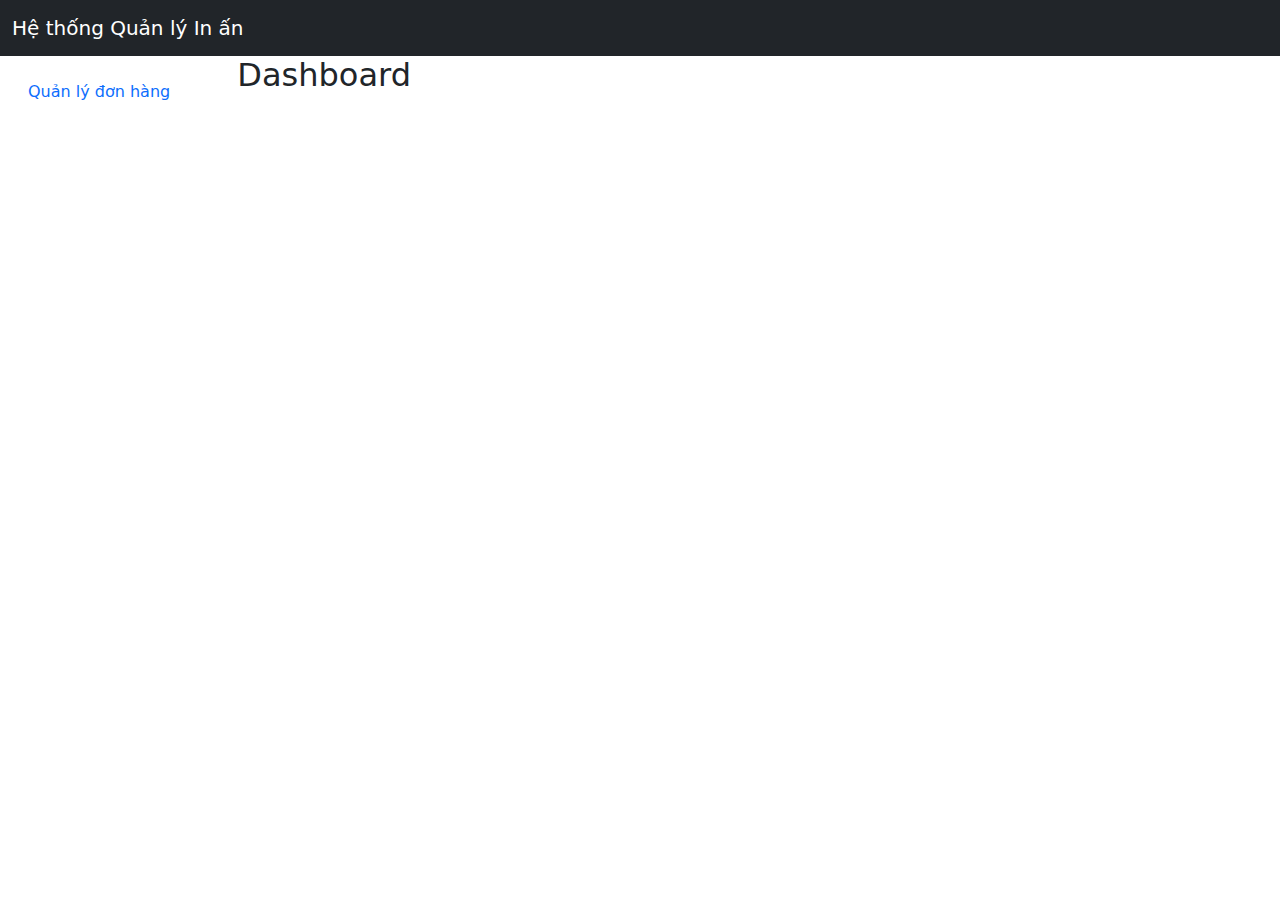
<file: sellel.html>
<!DOCTYPE html>
<html lang="vi">
<head>
    <meta charset="UTF-8">
    <meta name="viewport" content="width=device-width, initial-scale=1.0">
    <title>Hệ thống Quản lý In Ấn</title>
    <link href="https://cdn.jsdelivr.net/npm/bootstrap@5.3.0-alpha1/dist/css/bootstrap.min.css" rel="stylesheet">
</head>
<body>
    <nav class="navbar navbar-expand-lg navbar-dark bg-dark">
        <div class="container-fluid">
            <a class="navbar-brand" href="#">Hệ thống Quản lý In ấn</a>
        </div>
    </nav>

    <div class="container-fluid">
        <div class="row">
            <div class="col-md-3 col-lg-2 d-md-block sidebar collapse">
                <div class="position-sticky pt-3">
                    <ul class="nav flex-column">
                        <li class="nav-item">
                            <a class="nav-link" href="#" data-section="manage-orders">Quản lý đơn hàng</a>
                        </li>
                    </ul>
                </div>
            </div>

            <main class="col-md-9 ms-sm-auto col-lg-10 px-md-4">
                <div>
                    <h1 class="h2">Dashboard</h1>
                </div>
            </main>
        </div>
    </div>
    <script src="script.js"></script>
    <script src="https://cdn.jsdelivr.net/npm/bootstrap@5.3.0-alpha1/dist/js/bootstrap.bundle.min.js"></script>
</body>
</html>
</file>
